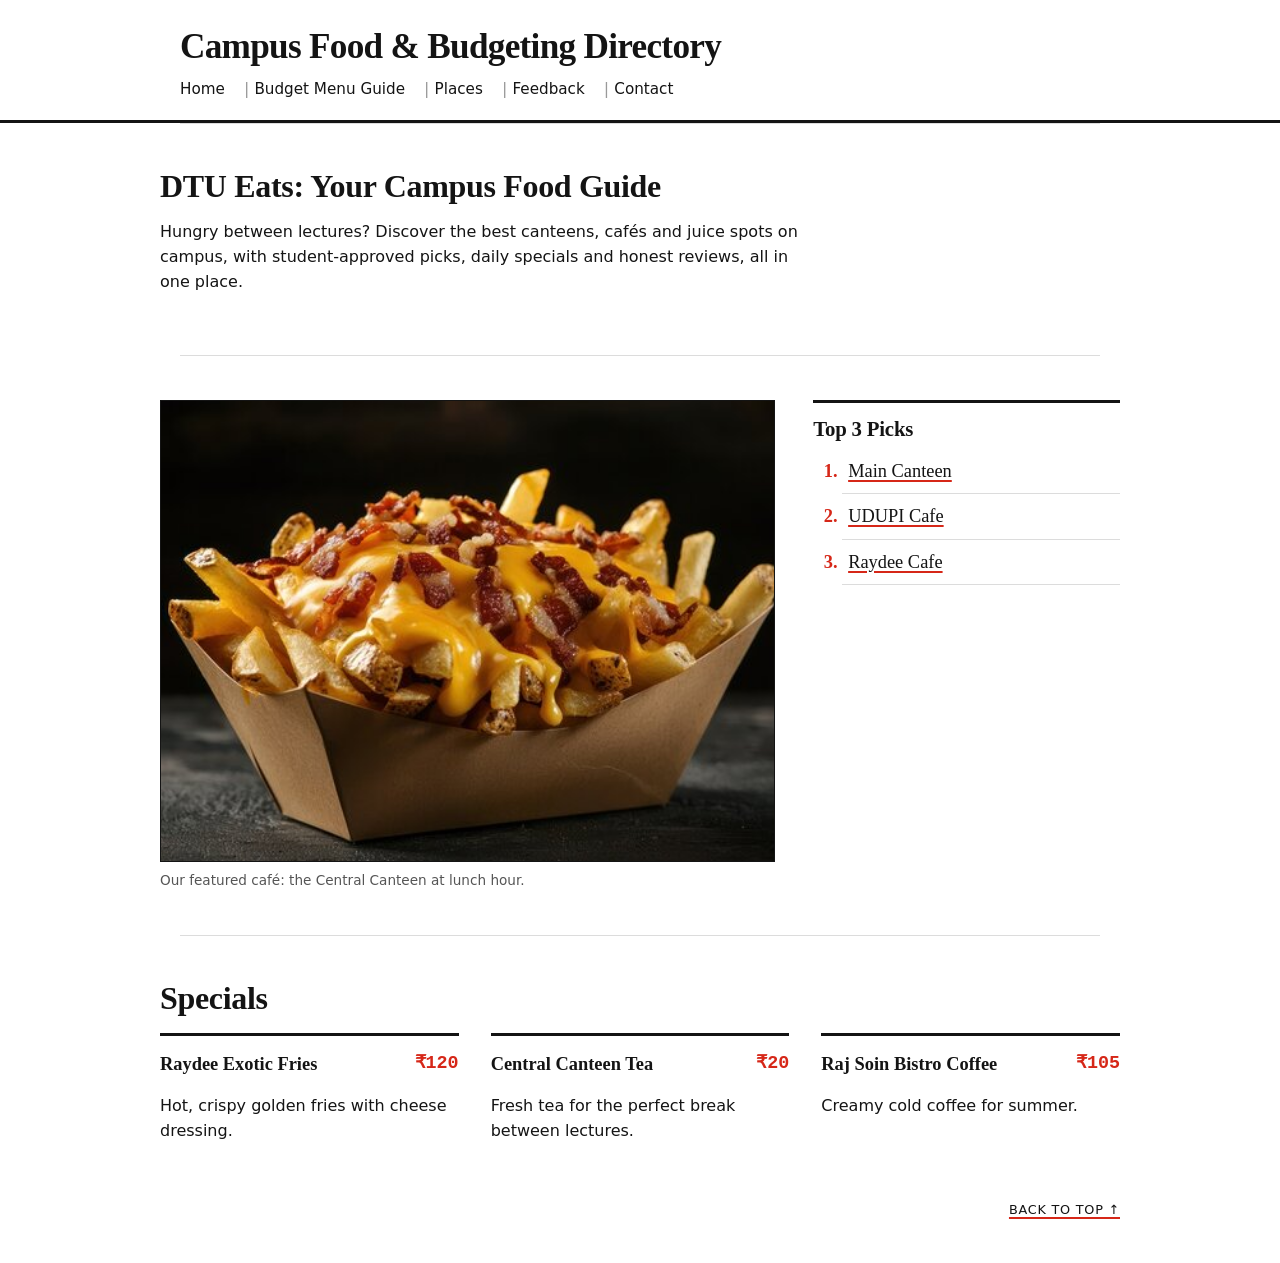
<file: index.html>
<!DOCTYPE html>
<html lang="en">
<head>
    <meta charset="UTF-8">
    <meta name="viewport" content="width=device-width, initial-scale=1.0">
    <title>Home | DTU EATS</title>
    <link rel="stylesheet" href="style.css">
</head>
<body id="top">

    <header>
        <h1>Campus Food &amp; Budgeting Directory</h1>
        <nav>
            <a href="index.html">Home</a> |
            <a href="budget.html">Budget Menu Guide</a> |
            <a href="places.html">Places</a> |
            <a href="feedback.html">Feedback</a> |
            <a href="contact.html">Contact</a>
        </nav>
    </header>

    <hr>

    <section id="home">
        <h2>DTU Eats: Your Campus Food Guide</h2>
        <p>
            Hungry between lectures? Discover the best canteens, caf&eacute;s and juice
            spots on campus, with student-approved picks, daily specials and
            honest reviews, all in one place.
        </p>
    </section>

    <hr>

    <section id="featured">
        <div class="main-row">
            <figure>
                <img src="fries.jpg" alt="Fries">
                <figcaption>Our featured caf&eacute;: the Central Canteen at lunch hour.</figcaption>
            </figure>

            <aside class="top-picks">
                <h2>Top 3 Picks</h2>
                <ol>
                    <li><a href="places.html#central-canteen">Main Canteen</a></li>
                    <li><a href="places.html#udupi">UDUPI Cafe</a></li>
                    <li><a href="places.html#raydee">Raydee Cafe</a></li>
                </ol>
            </aside>
        </div>
    </section>

    <hr>

    <section id="specials">
        <h2>Specials</h2>
        <div class="special-grid">
            <div class="special-box">
                <h3>Raydee Exotic Fries <span class="price">₹120</span></h3>
                <p>Hot, crispy golden fries with cheese dressing.</p>
            </div>
            <div class="special-box">
                <h3>Central Canteen Tea <span class="price">₹20</span></h3>
                <p>Fresh tea for the perfect break between lectures.</p>
            </div>
            <div class="special-box">
                <h3>Raj Soin Bistro Coffee <span class="price">₹105</span></h3>
                <p>Creamy cold coffee for summer.</p>
            </div>
        </div>
        <a href="#top" class="back-to-top">Back to Top ↑</a>
    </section>

</body>
</html>
</file>
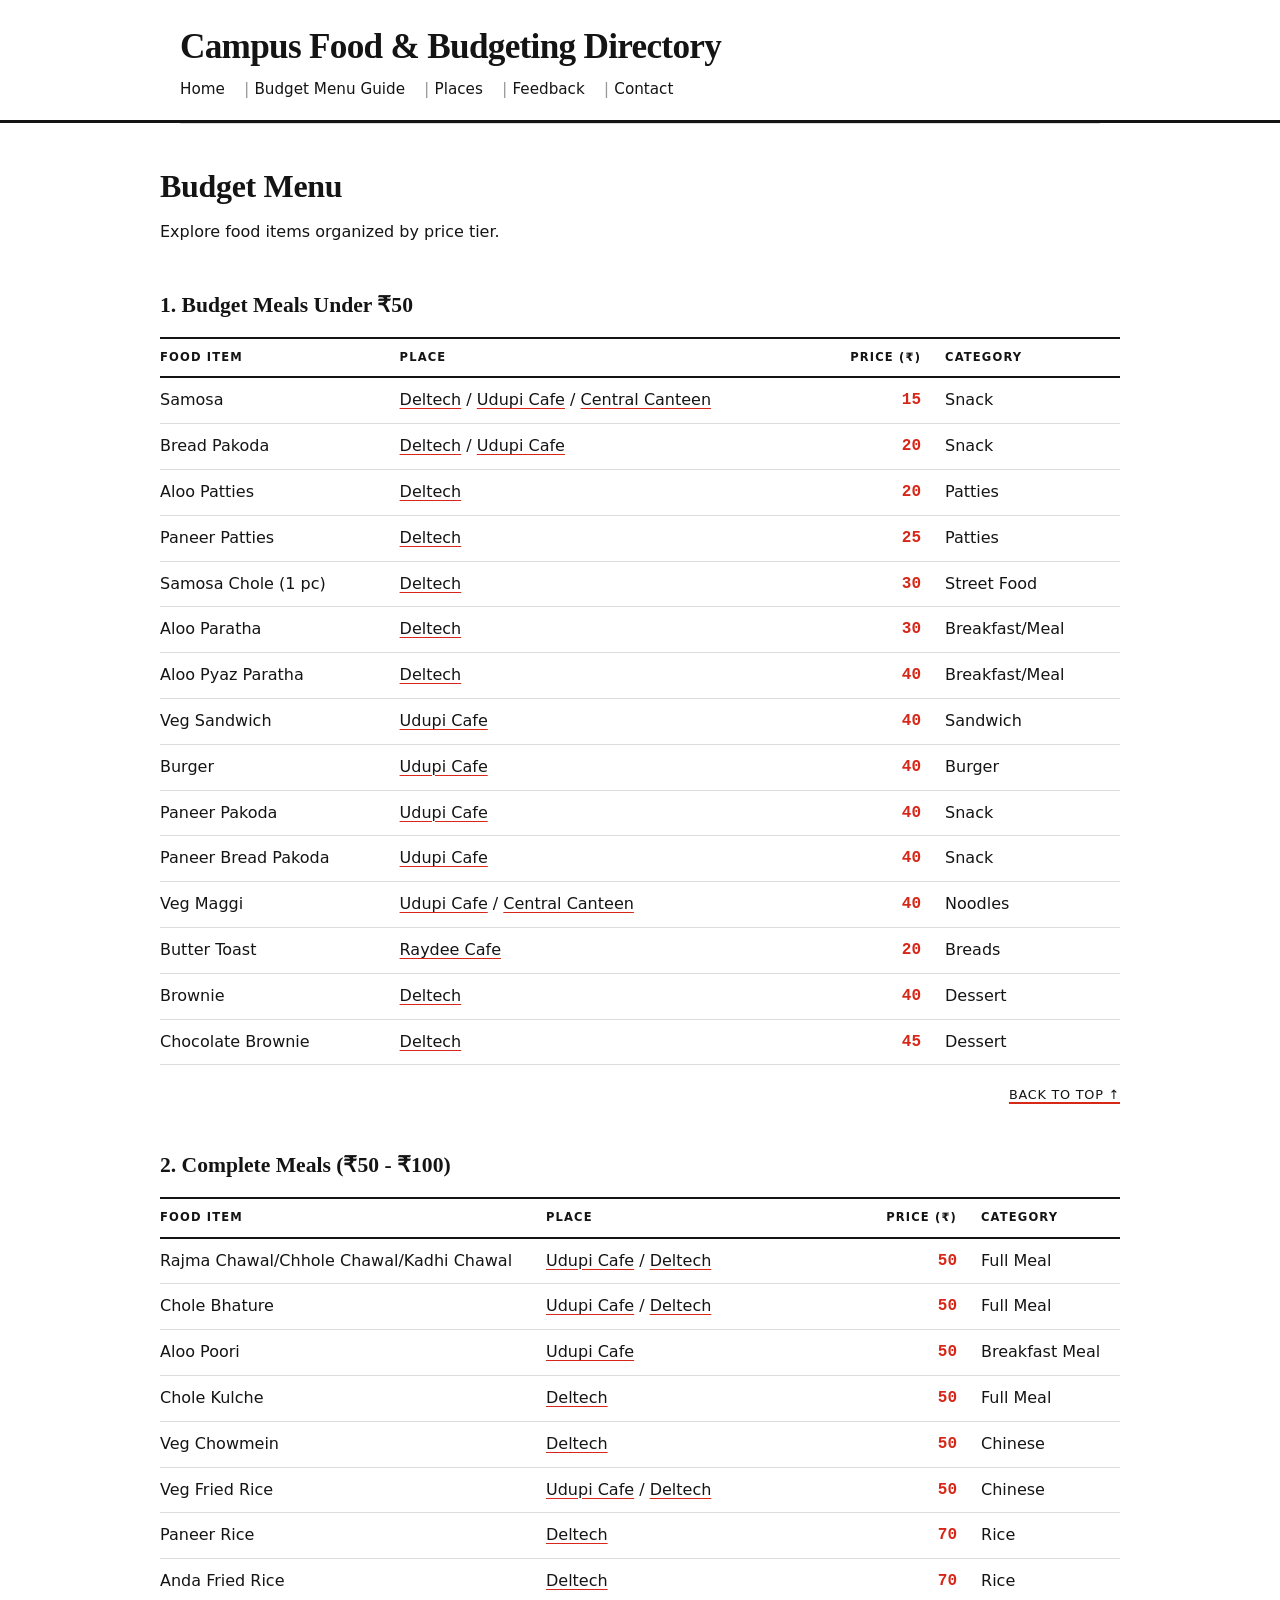
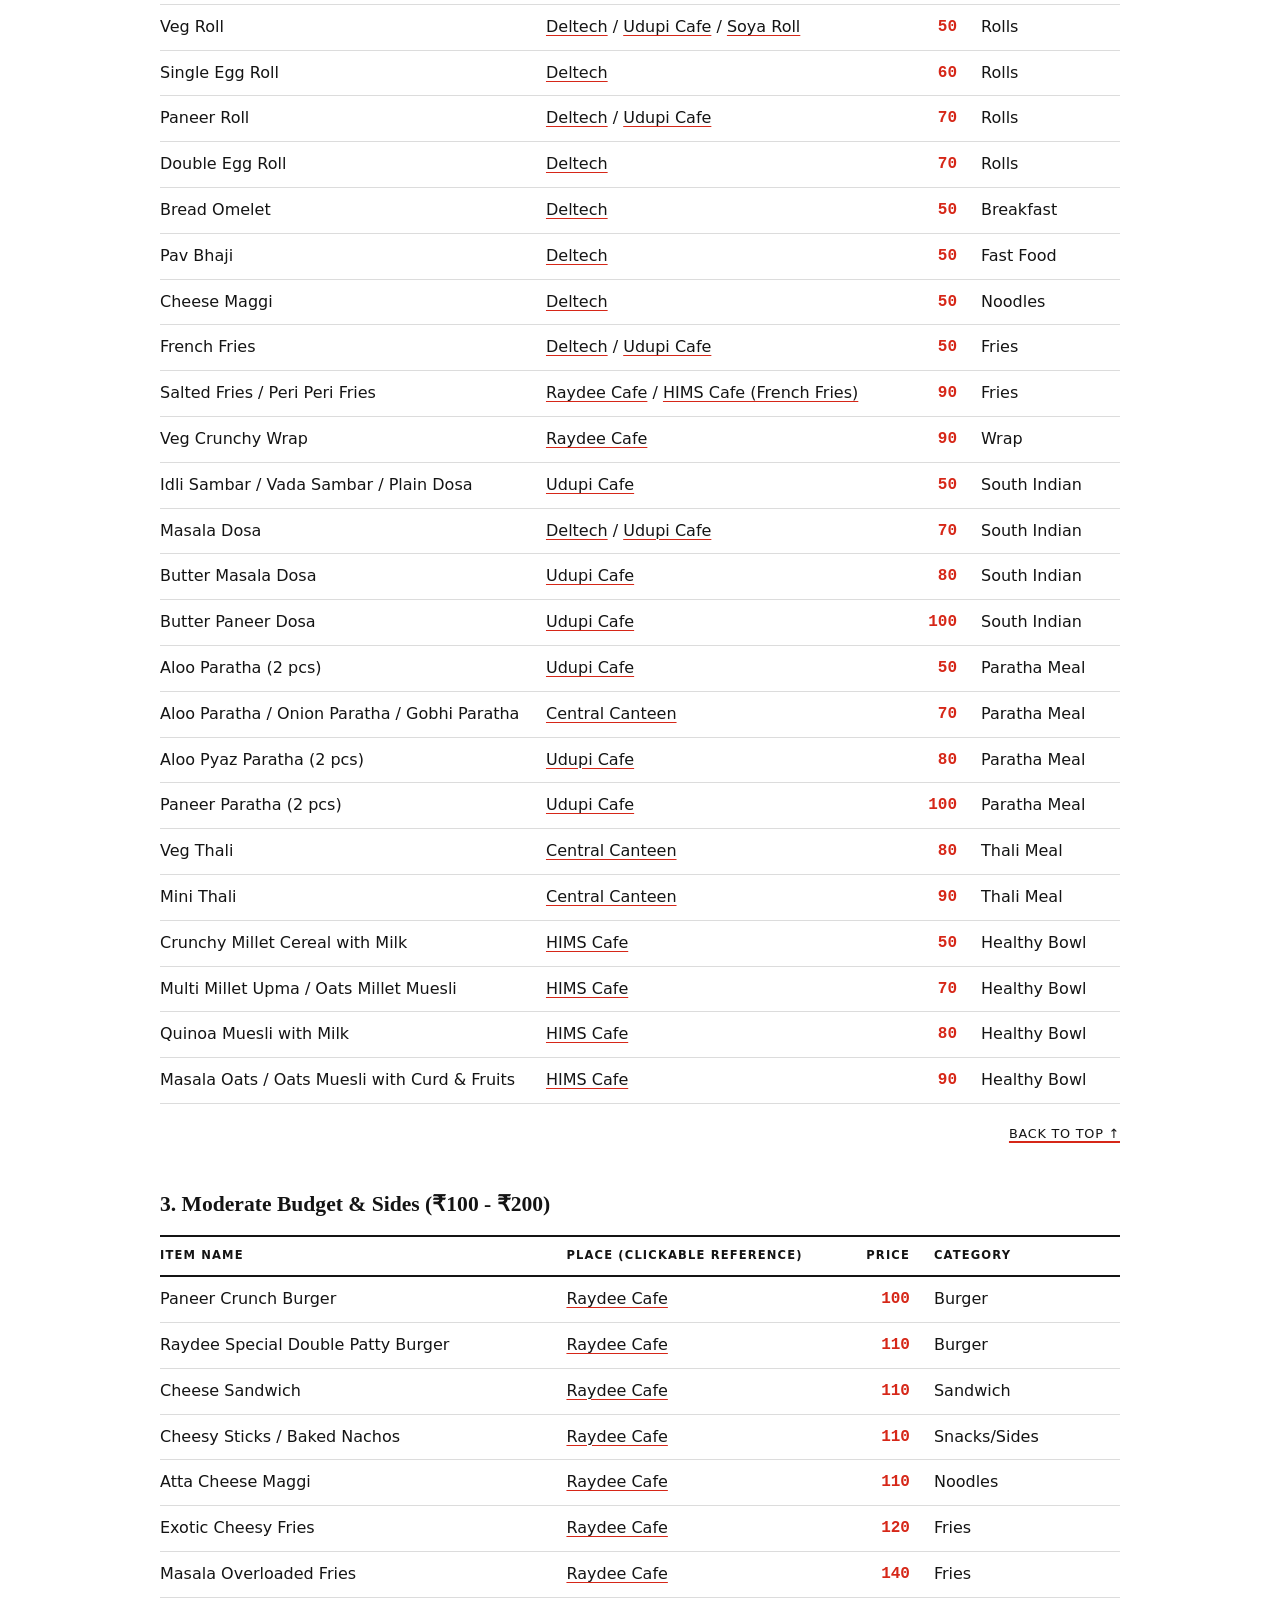
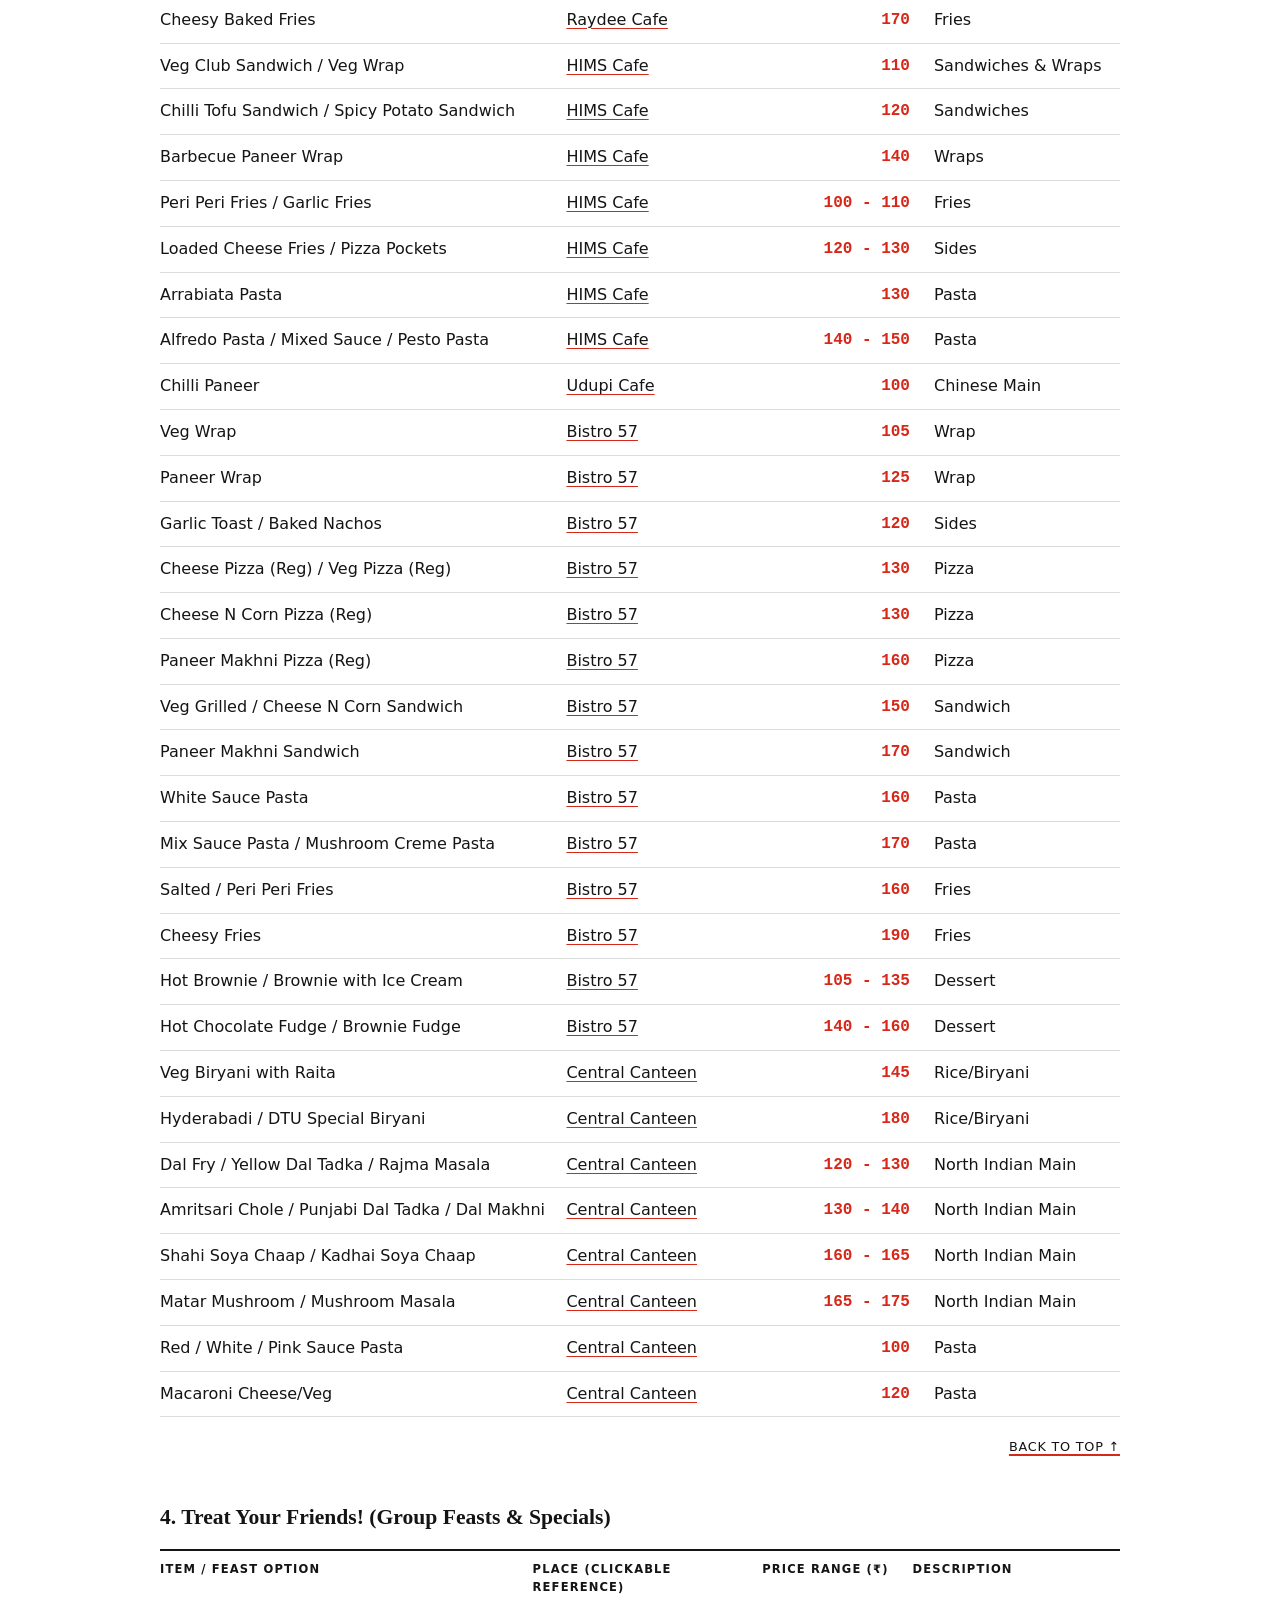
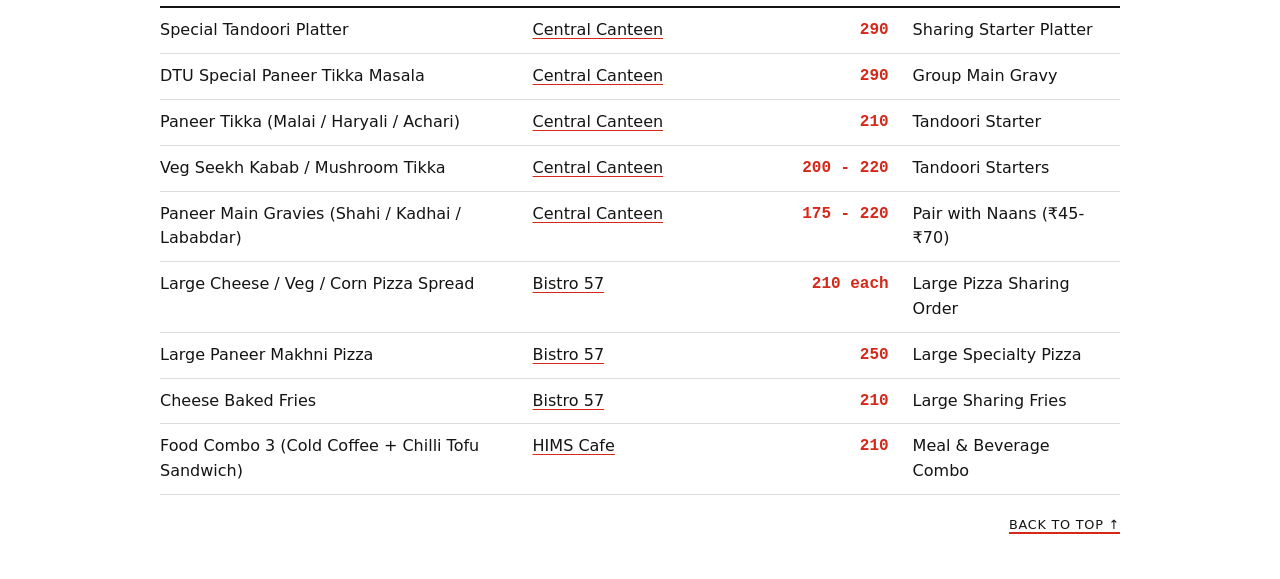
<file: budget.html>
<!DOCTYPE html>
<html lang="en">
<head>
    <meta charset="UTF-8">
    <meta name="viewport" content="width=device-width, initial-scale=1.0">
    <title>Budget Menu Guide | DTU EATS</title>
    <link rel="stylesheet" href="style.css">
</head>
<body id="top">

    <header>
        <h1>Campus Food &amp; Budgeting Directory</h1>
        <nav>
            <a href="index.html">Home</a> |
            <a href="budget.html">Budget Menu Guide</a> |
            <a href="places.html">Places</a> |
            <a href="feedback.html">Feedback</a> |
            <a href="contact.html">Contact</a>
        </nav>
    </header>

    <hr>

    <section id="menu">
        <h2>Budget Menu</h2>
        <p>Explore food items organized by price tier.</p>

        
        <h3>1. Budget Meals Under ₹50</h3>
        <table>
            <thead>
                <tr>
                    <th>Food Item</th>
                    <th>Place</th>
                    <th> Price (₹)</th>
                    <th>Category</th>
                </tr>
            </thead>
            <tbody>
                <tr>
                    <td>Samosa</td>
                    <td><a href="places.html#deltech">Deltech</a> / <a href="places.html#udupi">Udupi Cafe</a> / <a href="places.html#central-canteen">Central Canteen</a></td>
                    <td>15</td>
                    <td>Snack</td>
                </tr>
                
                    
                <tr>
                    <td>Bread Pakoda</td>
                    <td><a href="places.html#deltech">Deltech</a> / <a href="places.html#udupi">Udupi Cafe</a></td>
                    <td>20</td>
                    <td>Snack</td>
                </tr>
                
                <tr>
                    <td>Aloo Patties</td>
                    <td><a href="places.html#deltech">Deltech</a></td>
                    <td>20</td>
                    <td>Patties</td>
                </tr>
                <tr>
                    <td>Paneer Patties</td>
                    <td><a href="places.html#deltech">Deltech</a></td>
                    <td>25</td>
                    <td>Patties</td>
                </tr>
                <tr>
                    <td>Samosa Chole (1 pc)</td>
                    <td><a href="places.html#deltech">Deltech</a></td>
                    <td>30</td>
                    <td>Street Food</td>
                </tr>
                
                <tr>
                    <td>Aloo Paratha</td>
                    <td><a href="places.html#deltech">Deltech</a></td>
                    <td>30</td>
                    <td>Breakfast/Meal</td>
                </tr>
                <tr>
                    <td>Aloo Pyaz Paratha</td>
                    <td><a href="places.html#deltech">Deltech</a></td>
                    <td>40</td>
                    <td>Breakfast/Meal</td>
                </tr>
                
                <tr>
                    <td>Veg Sandwich</td>
                    <td><a href="places.html#udupi">Udupi Cafe</a></td>
                    <td>40</td>
                    <td>Sandwich</td>
                </tr>
                <tr>
                    <td>Burger</td>
                    <td><a href="places.html#udupi">Udupi Cafe</a></td>
                    <td>40</td>
                    <td>Burger</td>
                </tr>
                <tr>
                    <td>Paneer Pakoda</td>
                    <td><a href="places.html#udupi">Udupi Cafe</a></td>
                    <td>40</td>
                    <td>Snack</td>
                </tr>
                <tr>
                    <td>Paneer Bread Pakoda</td>
                    <td><a href="places.html#udupi">Udupi Cafe</a></td>
                    <td>40</td>
                    <td>Snack</td>
                </tr>
                
                <tr>
                    <td>Veg Maggi</td>
                    <td><a href="places.html#udupi">Udupi Cafe</a> / <a href="places.html#central-canteen">Central Canteen</a></td>
                    <td>40</td>
                    <td>Noodles</td>
                </tr>
               
                <tr>
                    <td>Butter Toast</td>
                    <td><a href="places.html#raydee">Raydee Cafe</a></td>
                    <td>20</td>
                    <td>Breads</td>
                </tr>
                <tr>
                    <td>Brownie</td>
                    <td><a href="places.html#deltech">Deltech</a></td>
                    <td>40</td>
                    <td>Dessert</td>
                </tr>
     <tr>
                    <td>Chocolate Brownie</td>
                    <td><a href="places.html#deltech">Deltech</a></td>
                    <td>45</td>
                    <td>Dessert</td>
        </tr>
                
                
            </tbody>
        </table>
        
<a href="#top" class="back-to-top">Back to Top ↑</a>


        
        <h3>2. Complete Meals (₹50 - ₹100)</h3>
        <table>
            <thead>
                <tr>
                    <th>Food Item</th>
                    <th>Place</th>
                    <th>Price (₹)</th>
                    <th>Category</th>
                </tr>
            </thead>
            <tbody>
                <tr>
                    <td>Rajma Chawal/Chhole Chawal/Kadhi Chawal</td>
                    <td><a href="places.html#udupi">Udupi Cafe</a>  / <a href="places.html#deltech">Deltech</a></td>
                    <td>50</td>
                    <td>Full Meal</td>
                </tr>
            
                
                <tr>
                    <td>Chole Bhature</td>
                    <td><a href="places.html#udupi">Udupi Cafe</a>  / <a href="places.html#deltech">Deltech</a></td>
                    <td>50</td>
                    <td>Full Meal</td>
                </tr>
                
                <tr>
                    <td>Aloo Poori</td>
                    <td><a href="places.html#udupi">Udupi Cafe</a></td>
                    <td>50</td>
                    <td>Breakfast Meal</td>
                </tr>
                
                <tr>
                    <td>Chole Kulche</td>
                    <td><a href="places.html#deltech">Deltech</a></td>
                    <td>50</td>
                    <td>Full Meal</td>
                </tr>
                <tr>
                    <td>Veg Chowmein</td>
                    <td><a href="places.html#deltech">Deltech</a></td>
                    <td>50</td>
                    <td>Chinese</td>
                </tr>
                
                <tr>
                    <td>Veg Fried Rice</td>
                   <td><a href="places.html#udupi">Udupi Cafe</a>  / <a href="places.html#deltech">Deltech</a></td>
                    <td>50</td>
                    
                    <td>Chinese</td>
                </tr>
               
                <tr>
                    <td>Paneer Rice</td>
                    <td><a href="places.html#deltech">Deltech</a></td>
                    <td>70</td>
                    <td>Rice</td>
                </tr>
                <tr>
                    <td>Anda Fried Rice</td>
                    <td><a href="places.html#deltech">Deltech</a></td>
                    <td>70</td>
                    <td>Rice</td>
                </tr>
                <tr>
                    <td>Veg Roll</td>
                    <td><a href="places.html#deltech">Deltech</a> / <a href="places.html#udupi">Udupi Cafe</a> / <a href="places.html#udupi">Soya Roll</a></td>
                    <td>50</td>
                    <td>Rolls</td>
                </tr>
                <tr>
                    <td>Single Egg Roll</td>
                    <td><a href="places.html#deltech">Deltech</a></td>
                    <td>60</td>
                    <td>Rolls</td>
                </tr>
                <tr>
                    <td>Paneer Roll</td>
                    <td><a href="places.html#deltech">Deltech</a> / <a href="places.html#udupi">Udupi Cafe</a></td>
                    <td>70</td>
                    <td>Rolls</td>
                </tr>
                <tr>
                    <td>Double Egg Roll</td>
                    <td><a href="places.html#deltech">Deltech</a></td>
                    <td>70</td>
                    <td>Rolls</td>
                </tr>
                <tr>
                    <td>Bread Omelet</td>
                    <td><a href="places.html#deltech">Deltech</a></td>
                    <td>50</td>
                    <td>Breakfast</td>
                </tr>
                <tr>
                    <td>Pav Bhaji</td>
                    <td><a href="places.html#deltech">Deltech</a></td>
                    <td>50</td>
                    <td>Fast Food</td>
                </tr>
                
                
              
                <tr>
                    <td>Cheese Maggi</td>
                    <td><a href="places.html#deltech">Deltech</a></td>
                    <td>50</td>
                    <td>Noodles</td>
                </tr>
                
                <tr>
                    <td>French Fries</td>
                    <td><a href="places.html#deltech">Deltech</a> / <a href="places.html#udupi">Udupi Cafe</a></td>
                    <td>50</td>
                    <td>Fries</td>
                </tr>
                <tr>
                    <td>Salted Fries / Peri Peri Fries</td>
                    <td><a href="places.html#raydee">Raydee Cafe</a> / <a href="places.html#hims-cafe">HIMS Cafe (French Fries)</a></td>
                    <td>90</td>
                    <td>Fries</td>
                </tr>
                <tr>
                    <td>Veg Crunchy Wrap</td>
                    <td><a href="places.html#raydee">Raydee Cafe</a></td>
                    <td>90</td>
                    <td>Wrap</td>
                </tr>
                <tr>
                    <td>Idli Sambar / Vada Sambar / Plain Dosa</td>
                    <td><a href="places.html#udupi">Udupi Cafe</a></td>
                    <td>50</td>
                    <td>South Indian</td>
                </tr>
                <tr>
                    <td>Masala Dosa</td>
                    <td><a href="places.html#deltech">Deltech</a> / <a href="places.html#udupi">Udupi Cafe</a></td>
                    <td>70</td>
                    <td>South Indian</td>
                </tr>
                <tr>
                    <td>Butter Masala Dosa</td>
                    <td><a href="places.html#udupi">Udupi Cafe</a></td>
                    <td>80</td>
                    <td>South Indian</td>
                </tr>
               
                <tr>
                    <td>Butter Paneer Dosa</td>
                    <td><a href="places.html#udupi">Udupi Cafe</a></td>
                    <td>100</td>
                    <td>South Indian</td>
                </tr>
                <tr>
                    <td>Aloo Paratha (2 pcs)</td>
                    <td><a href="places.html#udupi">Udupi Cafe</a></td>
                    <td>50</td>
                    <td>Paratha Meal</td>
                </tr>
                <tr>
                    <td>Aloo Paratha / Onion Paratha / Gobhi Paratha</td>
                    <td><a href="places.html#central-canteen">Central Canteen</a></td>
                    <td>70</td>
                    <td>Paratha Meal</td>
                </tr>
                <tr>
                    <td>Aloo Pyaz Paratha (2 pcs)</td>
                    <td><a href="places.html#udupi">Udupi Cafe</a></td>
                    <td>80</td>
                    <td>Paratha Meal</td>
                </tr>
                <tr>
                    <td>Paneer Paratha (2 pcs)</td>
                    <td><a href="places.html#udupi">Udupi Cafe</a></td>
                    <td>100</td>
                    <td>Paratha Meal</td>
                </tr>
                <tr>
                    <td>Veg Thali</td>
                    <td><a href="places.html#central-canteen">Central Canteen</a></td>
                    <td>80</td>
                    <td>Thali Meal</td>
                </tr>
                <tr>
                    <td>Mini Thali</td>
                    <td><a href="places.html#central-canteen">Central Canteen</a></td>
                    <td>90</td>
                    <td>Thali Meal</td>
                </tr>
                
               
                <tr>
                    <td>Crunchy Millet Cereal with Milk</td>
                    <td><a href="places.html#hims-cafe">HIMS Cafe</a></td>
                    <td>50</td>
                    <td>Healthy Bowl</td>
                </tr>
                <tr>
                    <td>Multi Millet Upma / Oats Millet Muesli</td>
                    <td><a href="places.html#hims-cafe">HIMS Cafe</a></td>
                    <td>70</td>
                    <td>Healthy Bowl</td>
                </tr>
                <tr>
                    <td>Quinoa Muesli with Milk</td>
                    <td><a href="places.html#hims-cafe">HIMS Cafe</a></td>
                    <td>80</td>
                    <td>Healthy Bowl</td>
                </tr>
                <tr>
                    <td>Masala Oats / Oats Muesli with Curd & Fruits</td>
                    <td><a href="places.html#hims-cafe">HIMS Cafe</a></td>
                    <td>90</td>
                    <td>Healthy Bowl</td>
                </tr>
            </tbody>
        </table>
        <a href="#top" class="back-to-top">Back to Top ↑</a>


        
        <h3>3. Moderate Budget &amp; Sides (₹100 - ₹200)</h3>
        <table>
            <thead>
                <tr>
                    <th>Item Name</th>
                    <th>Place (Clickable Reference)</th>
                    <th>Price </th>
                    <th>Category</th>
                </tr>
            </thead>
            <tbody>
                <tr>
                    <td>Paneer Crunch Burger</td>
                    <td><a href="places.html#raydee">Raydee Cafe</a></td>
                    <td>100</td>
                    <td>Burger</td>
                </tr>
                <tr>
                    <td>Raydee Special Double Patty Burger</td>
                    <td><a href="places.html#raydee">Raydee Cafe</a></td>
                    <td>110</td>
                    <td>Burger</td>
                </tr>
                <tr>
                    <td>Cheese Sandwich</td>
                    <td><a href="places.html#raydee">Raydee Cafe</a></td>
                    <td>110</td>
                    <td>Sandwich</td>
                </tr>
                <tr>
                    <td>Cheesy Sticks / Baked Nachos</td>
                    <td><a href="places.html#raydee">Raydee Cafe</a></td>
                    <td>110</td>
                    <td>Snacks/Sides</td>
                </tr>
                <tr>
                    <td>Atta Cheese Maggi</td>
                    <td><a href="places.html#raydee">Raydee Cafe</a></td>
                    <td>110</td>
                    <td>Noodles</td>
                </tr>
                <tr>
                    <td>Exotic Cheesy Fries</td>
                    <td><a href="places.html#raydee">Raydee Cafe</a></td>
                    <td>120</td>
                    <td>Fries</td>
                </tr>
                
                <tr>
                    <td>Masala Overloaded Fries</td>
                    <td><a href="places.html#raydee">Raydee Cafe</a></td>
                    <td>140</td>
                    <td>Fries</td>
                </tr>
                <tr>
                    <td>Cheesy Baked Fries</td>
                    <td><a href="places.html#raydee">Raydee Cafe</a></td>
                    <td>170</td>
                    <td>Fries</td>
                </tr>
                <tr>
                    <td>Veg Club Sandwich / Veg Wrap</td>
                    <td><a href="places.html#hims-cafe">HIMS Cafe</a></td>
                    <td>110</td>
                    <td>Sandwiches & Wraps</td>
                </tr>
                <tr>
                    <td>Chilli Tofu Sandwich / Spicy Potato Sandwich</td>
                    <td><a href="places.html#hims-cafe">HIMS Cafe</a></td>
                    <td>120</td>
                    <td>Sandwiches</td>
                </tr>
               
                
                <tr>
                    <td>Barbecue Paneer Wrap</td>
                    <td><a href="places.html#hims-cafe">HIMS Cafe</a></td>
                    <td>140</td>
                    <td>Wraps</td>
                </tr>
                <tr>
                    <td>Peri Peri Fries / Garlic Fries</td>
                    <td><a href="places.html#hims-cafe">HIMS Cafe</a></td>
                    <td>100 - 110</td>
                    <td>Fries</td>
                </tr>
                <tr>
                    <td>Loaded Cheese Fries / Pizza Pockets</td>
                    <td><a href="places.html#hims-cafe">HIMS Cafe</a></td>
                    <td>120 - 130</td>
                    <td>Sides</td>
                </tr>
                <tr>
                    <td>Arrabiata Pasta</td>
                    <td><a href="places.html#hims-cafe">HIMS Cafe</a></td>
                    <td>130</td>
                    <td>Pasta</td>
                </tr>
                <tr>
                    <td>Alfredo Pasta / Mixed Sauce / Pesto Pasta</td>
                    <td><a href="places.html#hims-cafe">HIMS Cafe</a></td>
                    <td>140 - 150</td>
                    <td>Pasta</td>
                </tr>
               
                
                
                <tr>
                    <td>Chilli Paneer</td>
                    <td><a href="places.html#udupi">Udupi Cafe</a></td>
                    <td>100</td>
                    <td>Chinese Main</td>
                </tr>
                <tr>
                    <td>Veg Wrap</td>
                    <td><a href="places.html#bistro57">Bistro 57</a></td>
                    <td>105</td>
                    <td>Wrap</td>
                </tr>
                <tr>
                    <td>Paneer Wrap</td>
                    <td><a href="places.html#bistro57">Bistro 57</a></td>
                    <td>125</td>
                    <td>Wrap</td>
                </tr>
                <tr>
                    <td>Garlic Toast / Baked Nachos</td>
                    <td><a href="places.html#bistro57">Bistro 57</a></td>
                    <td>120</td>
                    <td>Sides</td>
                </tr>
                <tr>
                    <td>Cheese Pizza (Reg) / Veg Pizza (Reg)</td>
                    <td><a href="places.html#bistro57">Bistro 57</a></td>
                    <td>130</td>
                    <td>Pizza</td>
                </tr>
                <tr>
                    <td>Cheese N Corn Pizza (Reg)</td>
                    <td><a href="places.html#bistro57">Bistro 57</a></td>
                    <td>130</td>
                    <td>Pizza</td>
                </tr>
                <tr>
                    <td>Paneer Makhni Pizza (Reg)</td>
                    <td><a href="places.html#bistro57">Bistro 57</a></td>
                    <td>160</td>
                    <td>Pizza</td>
                </tr>
                <tr>
                    <td>Veg Grilled / Cheese N Corn Sandwich</td>
                    <td><a href="places.html#bistro57">Bistro 57</a></td>
                    <td>150</td>
                    <td>Sandwich</td>
                </tr>
                <tr>
                    <td>Paneer Makhni Sandwich</td>
                    <td><a href="places.html#bistro57">Bistro 57</a></td>
                    <td>170</td>
                    <td>Sandwich</td>
                </tr>
                <tr>
                    <td>White Sauce Pasta</td>
                    <td><a href="places.html#bistro57">Bistro 57</a></td>
                    <td>160</td>
                    <td>Pasta</td>
                </tr>
                <tr>
                    <td>Mix Sauce Pasta / Mushroom Creme Pasta</td>
                    <td><a href="places.html#bistro57">Bistro 57</a></td>
                    <td>170</td>
                    <td>Pasta</td>
                </tr>
                <tr>
                    <td>Salted / Peri Peri Fries</td>
                    <td><a href="places.html#bistro57">Bistro 57</a></td>
                    <td>160</td>
                    <td>Fries</td>
                </tr>
                <tr>
                    <td>Cheesy Fries</td>
                    <td><a href="places.html#bistro57">Bistro 57</a></td>
                    <td>190</td>
                    <td>Fries</td>
                </tr>
                <tr>
                    <td>Hot Brownie / Brownie with Ice Cream</td>
                    <td><a href="places.html#bistro57">Bistro 57</a></td>
                    <td>105 - 135</td>
                    <td>Dessert</td>
                </tr>
                <tr>
                    <td>Hot Chocolate Fudge / Brownie Fudge</td>
                    <td><a href="places.html#bistro57">Bistro 57</a></td>
                    <td>140 - 160</td>
                    <td>Dessert</td>
                </tr>
                <tr>
                    <td>Veg Biryani with Raita</td>
                    <td><a href="places.html#central-canteen">Central Canteen</a></td>
                    <td>145</td>
                    <td>Rice/Biryani</td>
                </tr>
                <tr>
                    <td>Hyderabadi / DTU Special Biryani</td>
                    <td><a href="places.html#central-canteen">Central Canteen</a></td>
                    <td>180</td>
                    <td>Rice/Biryani</td>
                </tr>
                <tr>
                    <td>Dal Fry / Yellow Dal Tadka / Rajma Masala</td>
                    <td><a href="places.html#central-canteen">Central Canteen</a></td>
                    <td>120 - 130</td>
                    <td>North Indian Main</td>
                </tr>
                <tr>
                    <td>Amritsari Chole / Punjabi Dal Tadka / Dal Makhni</td>
                    <td><a href="places.html#central-canteen">Central Canteen</a></td>
                    <td>130 - 140</td>
                    <td>North Indian Main</td>
                </tr>
                <tr>
                    <td>Shahi Soya Chaap / Kadhai Soya Chaap</td>
                    <td><a href="places.html#central-canteen">Central Canteen</a></td>
                    <td>160 - 165</td>
                    <td>North Indian Main</td>
                </tr>
                
                <tr>
                    <td>Matar Mushroom / Mushroom Masala</td>
                    <td><a href="places.html#central-canteen">Central Canteen</a></td>
                    <td>165 - 175</td>
                    <td>North Indian Main</td>
                </tr>
                <tr>
                    <td>Red / White / Pink Sauce Pasta</td>
                    <td><a href="places.html#central-canteen">Central Canteen</a></td>
                    <td>100</td>
                    <td>Pasta</td>
                </tr>
                <tr>
                    <td>Macaroni Cheese/Veg</td>
                    <td><a href="places.html#central-canteen">Central Canteen</a></td>
                    <td>120</td>
                    <td>Pasta</td>
                </tr>
                
            </tbody>
        </table>
        <a href="#top" class="back-to-top">Back to Top ↑</a>
         
        <h3>4. Treat Your Friends! (Group Feasts &amp; Specials)</h3>
        <table>
            <thead>
                <tr>
                    <th>Item / Feast Option</th>
                    <th>Place (Clickable Reference)</th>
                    <th> Price Range (₹)</th>
                    <th>Description</th>
                </tr>
            </thead>
            <tbody>
                <tr>
                    <td>Special Tandoori Platter</td>
                    <td><a href="places.html#central-canteen">Central Canteen</a></td>
                    <td>290</td>
                    <td>Sharing Starter Platter</td>
                </tr>
                <tr>
                    <td>DTU Special Paneer Tikka Masala</td>
                    <td><a href="places.html#central-canteen">Central Canteen</a></td>
                    <td>290</td>
                    <td>Group Main Gravy</td>
                </tr>
                <tr>
                    <td>Paneer Tikka (Malai / Haryali / Achari)</td>
                    <td><a href="places.html#central-canteen">Central Canteen</a></td>
                    <td>210</td>
                    <td>Tandoori Starter</td>
                </tr>
                <tr>
                    <td>Veg Seekh Kabab / Mushroom Tikka</td>
                    <td><a href="places.html#central-canteen">Central Canteen</a></td>
                    <td>200 - 220</td>
                    <td>Tandoori Starters</td>
                </tr>
                <tr>
                    <td>Paneer Main Gravies (Shahi / Kadhai / Lababdar)</td>
                    <td><a href="places.html#central-canteen">Central Canteen</a></td>
                    <td>175 - 220</td>
                    <td>Pair with Naans (₹45-₹70)</td>
                </tr>
                <tr>
                    <td>Large Cheese / Veg / Corn Pizza Spread</td>
                    <td><a href="places.html#bistro57">Bistro 57</a></td>
                    <td>210 each</td>
                    <td>Large Pizza Sharing Order</td>
                </tr>
                <tr>
                <td>Large Paneer Makhni Pizza</td>
                    <td><a href="places.html#bistro57">Bistro 57</a></td>
                    <td>250</td>
                    <td>Large Specialty Pizza</td>
                </tr>
                <tr>
                    <td>Cheese Baked Fries</td>
                 <td><a href="places.html#bistro57">Bistro 57</a></td>
                    <td>210</td>
                    <td>Large Sharing Fries</td>
                </tr>
                <tr>
                    <td>Food Combo 3 (Cold Coffee + Chilli Tofu Sandwich)</td>
                    <td><a href="places.html#hims-cafe">HIMS Cafe</a></td>
                    <td>210</td>
                    <td>Meal &amp; Beverage Combo</td>
                </tr>
            </tbody>
        </table>
        <a href="#top" class="back-to-top">Back to Top ↑</a>
    </section>

</body>
</html>
</file>
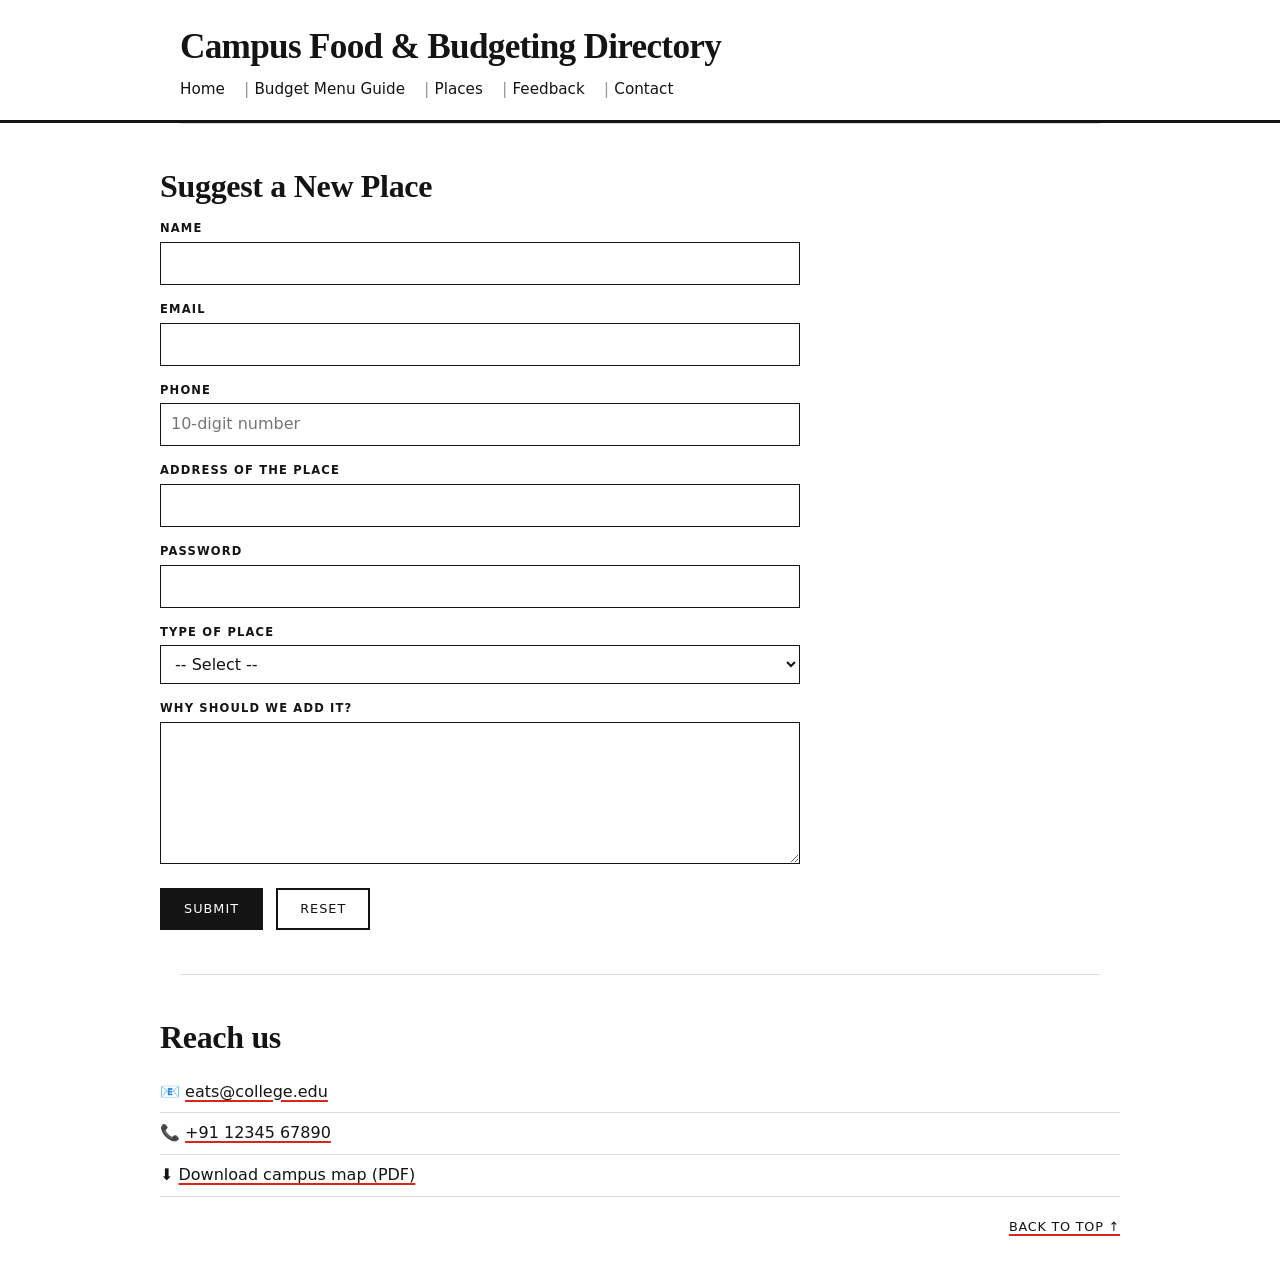
<file: contact.html>
<!DOCTYPE html>
<html lang="en">
<head>
    <meta charset="UTF-8">
    <meta name="viewport" content="width=device-width, initial-scale=1.0">
    <title>Contact | DTU EATS</title>
    <link rel="stylesheet" href="style.css">
</head>
<body id="top">

    <header>
        <h1>Campus Food &amp; Budgeting Directory</h1>
        <nav>
            <a href="index.html">Home</a> |
            <a href="budget.html">Budget Menu Guide</a> |
            <a href="places.html">Places</a> |
            <a href="feedback.html">Feedback</a> |
            <a href="contact.html">Contact</a>
        </nav>
    </header>

    <hr>

    <section id="suggest">
        <h2>Suggest a New Place</h2>

        <form method="post">

            <div class="field">
                <label for="name">Name</label>
                <input type="text" id="name" name="name" required>
            </div>

            <div class="field">
                <label for="email">Email</label>
                <input type="email" id="email" name="email" required>
            </div>

            <div class="field">
                <label for="phone">Phone</label>
                <input type="tel" id="phone" name="phone" pattern="[0-9]{10}" placeholder="10-digit number">
            </div>

            <div class="field">
                <label for="address">Address of the place</label>
                <input type="text" id="address" name="address">
            </div>

            <div class="field">
                <label for="password">Password</label>
                <input type="password" id="password" name="password" minlength="6" required>
            </div>

            <div class="field">
                <label for="type">Type of place</label>
                <select id="type" name="type">
                    <option value="">-- Select --</option>
                    <option value="canteen">Canteen</option>
                    <option value="cafe">Café</option>
                    <option value="juice">Juice Bar</option>
                    <option value="other">Other</option>
                </select>
            </div>

            <div class="field">
                <label for="comments">Why should we add it?</label>
                <textarea id="comments" name="comments" rows="5"></textarea>
            </div>

            <button type="submit">Submit</button>
            <button type="reset">Reset</button>

        </form>
    </section>

    <hr>

    <section id="reach-us">
        <h2>Reach us</h2>
        <ul class="contact-list">
            <li>📧 <a href="mailto:eats@college.edu">eats@college.edu</a></li>
            <li>📞 <a href="tel:+911234567890">+91 12345 67890</a></li>
            <li>⬇ <a href="campus-map.pdf" download>Download campus map (PDF)</a></li>
        </ul>
        <a href="#top" class="back-to-top">Back to Top ↑</a>
    </section>

</body>
</html>
</file>
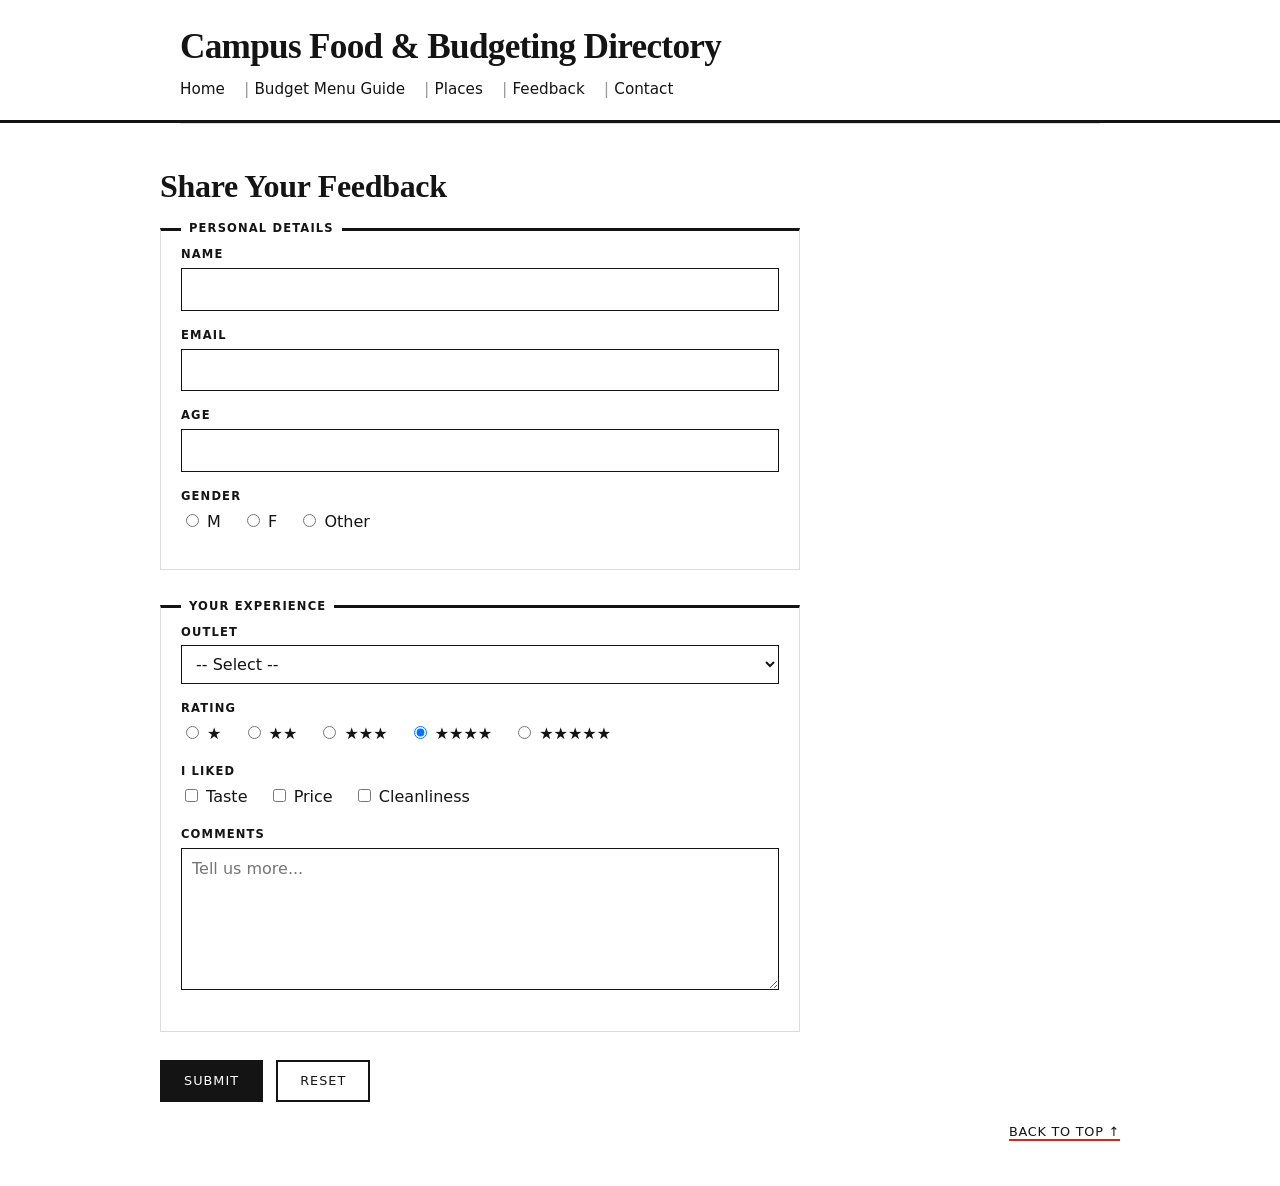
<file: feedback.html>
<!DOCTYPE html>
<html lang="en">
<head>
    <meta charset="UTF-8">
    <meta name="viewport" content="width=device-width, initial-scale=1.0">
    <title>Feedback | DTU EATS</title>
    <link rel="stylesheet" href="style.css">
</head>
<body id="top">

    <header>
        <h1>Campus Food &amp; Budgeting Directory</h1>
        <nav>
            <a href="index.html">Home</a> |
            <a href="budget.html">Budget Menu Guide</a> |
            <a href="places.html">Places</a> |
            <a href="feedback.html">Feedback</a> |
            <a href="contact.html">Contact</a>
        </nav>
    </header>

    <hr>

    <section id="feedback">
        <h2>Share Your Feedback</h2>

        <form method="post">

            <fieldset>
                <legend>Personal details</legend>

                <div class="field">
                    <label for="name">Name</label>
                    <input type="text" id="name" name="name" required>
                </div>

                <div class="field">
                    <label for="email">Email</label>
                    <input type="email" id="email" name="email" required>
                </div>

                <div class="field">
                    <label for="age">Age</label>
                    <input type="number" id="age" name="age" min="1" max="99">
                </div>

                <div class="choices">
                    <span class="label">Gender</span>
                    <label><input type="radio" name="gender" value="male"> M</label>
                    <label><input type="radio" name="gender" value="female"> F</label>
                    <label><input type="radio" name="gender" value="other"> Other</label>
                </div>
            </fieldset>

            <fieldset>
                <legend>Your experience</legend>

                <div class="field">
                    <label for="outlet">Outlet</label>
                    <select id="outlet" name="outlet">
                        <option value="">-- Select --</option>
                        <option value="hims-cafe">HIMS Cafe</option>
                        <option value="raydee">Raydee Cafe</option>
                        <option value="bistro57">Bistro 57</option>
                        <option value="deltech">Deltech DTU</option>
                        <option value="central-canteen">Central Canteen</option>
                        <option value="dazzle-dine">Dazzle Dine</option>
                        <option value="udupi">Udupi Cafe</option>
                    </select>
                </div>

                <div class="choices">
                    <span class="label">Rating</span>
                    <label><input type="radio" name="rating" value="1"> ★</label>
                    <label><input type="radio" name="rating" value="2"> ★★</label>
                    <label><input type="radio" name="rating" value="3"> ★★★</label>
                    <label><input type="radio" name="rating" value="4" checked> ★★★★</label>
                    <label><input type="radio" name="rating" value="5"> ★★★★★</label>
                </div>

                <div class="choices">
                    <span class="label">I liked</span>
                    <label><input type="checkbox" name="liked" value="taste"> Taste</label>
                    <label><input type="checkbox" name="liked" value="price"> Price</label>
                    <label><input type="checkbox" name="liked" value="cleanliness"> Cleanliness</label>
                </div>

                <div class="field">
                    <label for="comments">Comments</label>
                    <textarea id="comments" name="comments" rows="5" placeholder="Tell us more..."></textarea>
                </div>
            </fieldset>

            <button type="submit">Submit</button>
            <button type="reset">Reset</button>

        </form>

        <a href="#top" class="back-to-top">Back to Top ↑</a>
    </section>

</body>
</html>
</file>
<file: style.css>
:root {
  --ink: #141414;
  --paper: #ffffff;
  --red: #d62718;
  --rule: #dcdcdc;
  --serif: Georgia, "Times New Roman", serif;
  --sans: system-ui, "Segoe UI", Arial, sans-serif;
  --mono: ui-monospace, "Courier New", monospace;
}

body {
  margin: 0;
  background: var(--paper);
  color: var(--ink);
  font-family: var(--sans);
  line-height: 1.55;
}

header {
  padding: 28px max(20px, calc(50% - 460px)) 18px;
  border-bottom: 3px solid var(--ink);
}

header h1 {
  margin: 0 0 10px;
  font-family: var(--serif);
  font-size: 2.2rem;
  font-weight: 700;
  line-height: 1.1;
  letter-spacing: -0.02em;
}

nav {
  color: #9a9a9a;
}

nav a {
  margin-right: 14px;
  font-size: 0.95rem;
}

nav a:last-child {
  margin-right: 0;
}

hr {
  width: calc(100% - 40px);
  max-width: 920px;
  margin: 0 auto;
  border: 0;
  border-top: 1px solid var(--rule);
}

section {
  max-width: 960px;
  margin: 0 auto;
  padding: 44px 20px;
}

section:target {
  background: #fff4f2;
}

section h2 {
  margin: 0 0 16px;
  font-family: var(--serif);
  font-size: 2rem;
  line-height: 1.15;
  letter-spacing: -0.01em;
}

section h3 {
  margin: 44px 0 14px;
  font-family: var(--serif);
  font-size: 1.35rem;
}

p {
  max-width: 65ch;
}

a {
  color: inherit;
  text-decoration: underline;
  text-decoration-color: var(--red);
  text-decoration-thickness: 2px;
  text-underline-offset: 3px;
}

a:hover {
  color: var(--red);
}

nav a {
  text-decoration: none;
  color: var(--ink);
  border-bottom: 2px solid transparent;
}

nav a:hover {
  border-bottom-color: var(--red);
  color: var(--ink);
}

table {
  width: 100%;
  border: 0;
  border-collapse: collapse;
}

th,
td {
  padding: 10px 16px 10px 0;
  border: 0;
  text-align: left;
  vertical-align: top;
}

thead th {
  font-size: 0.72rem;
  text-transform: uppercase;
  letter-spacing: 0.1em;
  border-top: 2px solid var(--ink);
  border-bottom: 2px solid var(--ink);
}

td {
  border-bottom: 1px solid var(--rule);
}

td a {
  text-decoration-thickness: 1px;
}

tbody tr:hover {
  background: #fff4f2;
}

th:nth-child(3),
td:nth-child(3) {
  text-align: right;
  padding-right: 24px;
  white-space: nowrap;
}

td:nth-child(3) {
  font-family: var(--mono);
  font-weight: 700;
  color: var(--red);
}

.price {
  font-family: var(--mono);
  font-weight: 700;
  color: var(--red);
  white-space: nowrap;
}

.back-to-top {
  display: block;
  margin-top: 20px;
  text-align: right;
  font-size: 0.8rem;
  letter-spacing: 0.06em;
  text-transform: uppercase;
}

.main-row {
  display: flex;
  gap: 40px;
  align-items: flex-start;
  flex-wrap: wrap;
}

.main-row figure {
  flex: 2;
  min-width: 280px;
  margin: 0;
}

.main-row figure img {
  display: block;
  width: 100%;
  max-width: 100%;
  aspect-ratio: 4 / 3;
  object-fit: cover;
  border: 1px solid var(--ink);
}

figcaption {
  margin-top: 8px;
  font-size: 0.85rem;
  color: #555;
}

.top-picks {
  flex: 1;
  min-width: 240px;
  padding-top: 14px;
  border-top: 3px solid var(--ink);
}

.top-picks h2 {
  margin: 0 0 8px;
  font-size: 1.3rem;
}

.top-picks ol {
  margin: 0;
  padding-left: 1.8em;
}

.top-picks li {
  padding: 8px 0 8px 6px;
  border-bottom: 1px solid var(--rule);
  font-family: var(--serif);
  font-size: 1.15rem;
}

.top-picks li::marker {
  color: var(--red);
  font-weight: 700;
}

.special-grid {
  display: grid;
  grid-template-columns: repeat(auto-fit, minmax(240px, 1fr));
  gap: 0 32px;
}

.special-box {
  padding: 14px 0 20px;
  border-top: 3px solid var(--ink);
}

.special-box h3 {
  display: flex;
  justify-content: space-between;
  gap: 12px;
  margin: 0 0 6px;
  font-size: 1.15rem;
}

.place {
  display: grid;
  grid-template-columns: minmax(0, 360px) 1fr;
  gap: 32px;
  align-items: start;
}

.place img {
  display: block;
  width: 100%;
  max-width: 100%;
  aspect-ratio: 4 / 3;
  object-fit: cover;
  object-position: center;
  border: 1px solid var(--ink);
}

#bistro57 .place img {
  object-position: center 30%;
}

.place > * {
  min-width: 0;
}

.place .info p {
  margin: 0 0 8px;
}

.place .info p b {
  font-size: 0.72rem;
  text-transform: uppercase;
  letter-spacing: 0.1em;
}

.place h3 {
  margin: 24px 0 8px;
  padding-bottom: 6px;
  border-bottom: 2px solid var(--ink);
  font-family: var(--sans);
  font-size: 0.75rem;
  text-transform: uppercase;
  letter-spacing: 0.1em;
}

.place ul {
  margin: 0;
  padding: 0;
  list-style: none;
}

.place li {
  display: flex;
  align-items: baseline;
  gap: 12px;
  padding: 6px 0;
}

.place li > span:first-child {
  display: flex;
  flex: 1;
  align-items: baseline;
  gap: 0.4em;
}

.place li > span:first-child::after {
  content: "";
  flex: 1;
  min-width: 16px;
  position: relative;
  top: -0.25em;
  border-bottom: 1px dotted var(--ink);
}

/* ---------- Forms (feedback.html, contact.html) ---------- */

form {
  max-width: 640px;
}

fieldset {
  margin: 0 0 28px;
  padding: 8px 20px 18px;
  border: 1px solid var(--rule);
  border-top: 3px solid var(--ink);
}

legend {
  padding: 0 8px;
  font-size: 0.72rem;
  font-weight: 700;
  text-transform: uppercase;
  letter-spacing: 0.1em;
}

.field {
  margin: 0 0 16px;
}

.field > label,
.choices > .label {
  display: block;
  margin-bottom: 4px;
  font-size: 0.72rem;
  font-weight: 700;
  text-transform: uppercase;
  letter-spacing: 0.1em;
}

.choices {
  margin: 0 0 16px;
}

.choices label {
  margin-right: 16px;
  white-space: nowrap;
}

input[type="text"],
input[type="email"],
input[type="tel"],
input[type="password"],
input[type="number"],
select,
textarea {
  box-sizing: border-box;
  width: 100%;
  padding: 8px 10px;
  border: 1px solid var(--ink);
  border-radius: 0;
  background: var(--paper);
  color: var(--ink);
  font: inherit;
}

input:focus,
select:focus,
textarea:focus {
  outline: 2px solid var(--red);
  outline-offset: 1px;
}

button {
  margin-right: 8px;
  padding: 9px 22px;
  border: 2px solid var(--ink);
  background: var(--ink);
  color: var(--paper);
  font: inherit;
  font-size: 0.8rem;
  text-transform: uppercase;
  letter-spacing: 0.08em;
  cursor: pointer;
}

button:hover {
  border-color: var(--red);
  background: var(--red);
}

button[type="reset"] {
  background: var(--paper);
  color: var(--ink);
}

button[type="reset"]:hover {
  color: var(--paper);
}

.contact-list {
  margin: 0;
  padding: 0;
  list-style: none;
}

.contact-list li {
  padding: 8px 0;
  border-bottom: 1px solid var(--rule);
}

@media (max-width: 700px) {
  header h1 {
    font-size: 1.6rem;
  }

  .place {
    grid-template-columns: 1fr;
  }

  table {
    display: block;
    overflow-x: auto;
  }

  th,
  td {
    padding-right: 10px;
    font-size: 0.85rem;
  }
}
</file>
